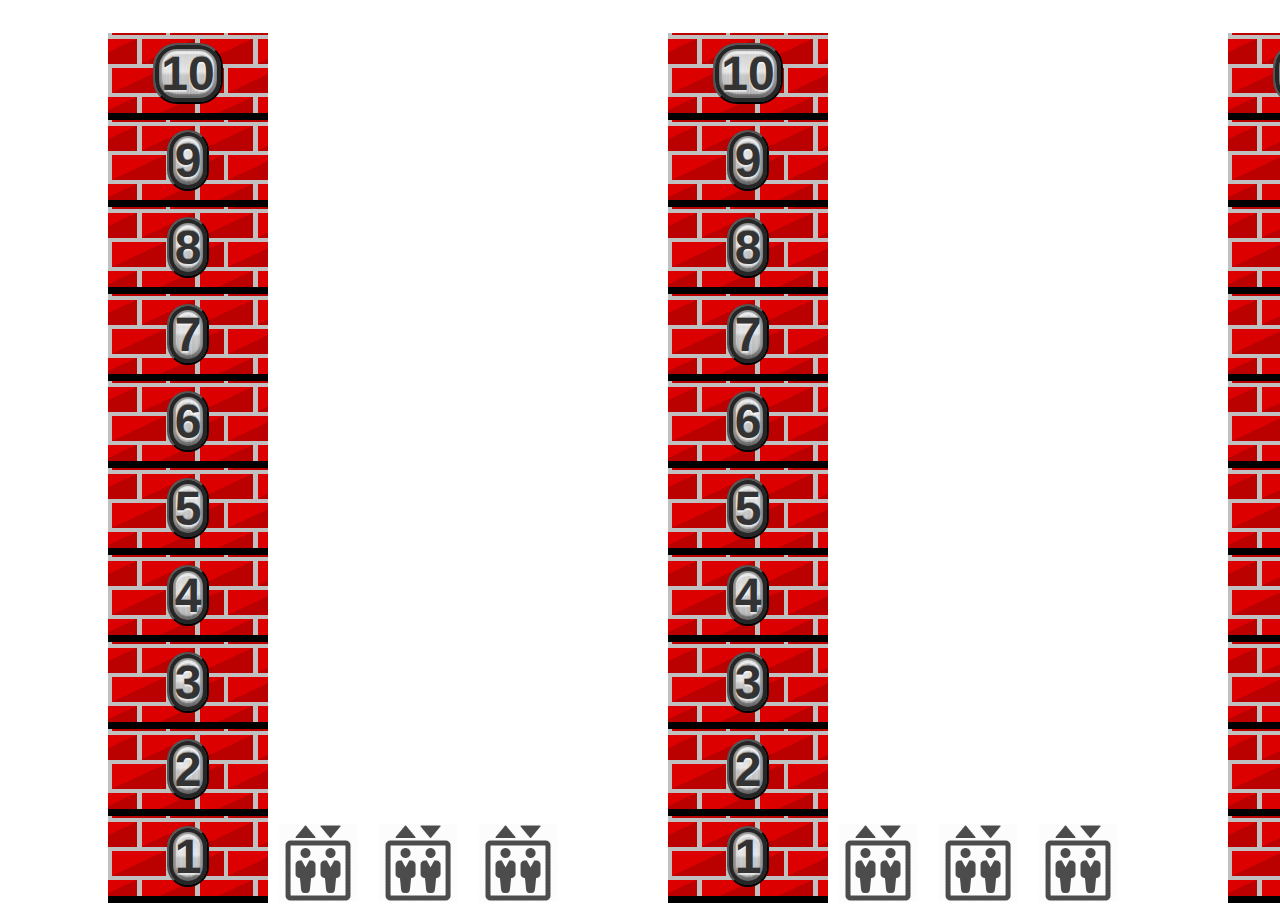
<file: index.html>
<!DOCTYPE html>
<html lang="en">
  <head>
    <meta charset="UTF-8" />
    <meta name="viewport" content="width=device-width, initial-scale=1.0" />
    <title>Elevators</title>
    <script>let exports = {};</script>

    <script src="elevator.js"></script>
    <script src="config.js"></script>
    <script src="functions.js"></script>
    <link rel="stylesheet" href="style.css" />
  </head>
  <body>
    <div id="noElevators" style="height: 25px;"></div>

    <div class="mainContainer" id="mainContainerId">
       
    </div>
    <script>
      const NUM_OF_ELEVATORS = setting.NUM_OF_ELEVATORS;
      const NUM_OF_BUILDINGS = setting.NUM_OF_BUILDINGS; 
      const NUM_OF_FLOORS = setting.NUM_OF_FLOORS;

      const buildingMaster = BuildingMasterFactory.createBuildingMaster(NUM_OF_BUILDINGS, NUM_OF_ELEVATORS,NUM_OF_FLOORS); 
      
      
      for (let b = 0; b < NUM_OF_BUILDINGS; b++) {
          const building = buildingMaster.buildings[b];
          const mainContainer = document.getElementById("mainContainerId");
          
          // Create elevators container
          const elevatorsContainer = document.createElement("div");
          createElevators(building,b,elevatorsContainer,setting)
          
          // Create floors container
          const floorsContainer = document.createElement("div");
          createFloors(buildingMaster,building,b,floorsContainer,setting); 

          mainContainer.appendChild(elevatorsContainer);
          mainContainer.appendChild(floorsContainer);
      }

    </script>
  </body>
</html>
</file>
<file: style.css>
.mainContainer {
    display: flex;
    flex-direction: row-reverse;
    justify-content: flex-end;
    
}

.counterAndFloors{
    display: flex;
    flex-direction: row-reverse;
}
#floors {
    flex-direction: column  ;
    justify-self: space-between;
    display: flex;

}

.elevators {
    display: flex;
    justify-content: center;
    align-items: flex-end;

}

.floor {
    background-color: silver;
    background-image: linear-gradient(335deg, #b00 23px, transparent 23px),
        linear-gradient(155deg, #d00 23px, transparent 23px),
        linear-gradient(335deg, #b00 23px, transparent 23px),
        linear-gradient(155deg, #d00 23px, transparent 23px);
    background-size: 58px 58px;
    background-position: 0px 2px, 4px 35px, 29px 31px, 34px 6px;
    position: relative;
    justify-content: center;
    align-items: center;
    display: flex;
    width: 160px;
    border-bottom: 7px solid black;

}

.metal {
    position: relative;
    margin: 5px auto;
    outline: none;
    font: bold 4em "Helvetica Neue", Arial, Helvetica, Geneva, sans-serif;
    text-align: center;
    color: hsla(0, 0%, 20%, 1);
    text-shadow: hsla(0, 0%, 40%, .5) 0 -1px 0, hsla(0, 0%, 100%, .6) 0 2px 1px;
    background-color: hsl(0, 0%, 90%);
    box-shadow: inset hsla(0, 0%, 15%, 1) 0 0px 0px 4px,
        /* border */
        inset hsla(0, 0%, 15%, .8) 0 -1px 5px 4px,
        /* soft SD */
        inset hsla(0, 0%, 0%, .25) 0 -1px 0px 7px,
        /* bottom SD */
        inset hsla(0, 0%, 100%, .7) 0 2px 1px 7px,
        /* top HL */
        hsla(0, 0%, 0%, .0) 0 -5px 6px 4px,
        /* outer SD */
        hsla(0, 0%, 100%, .0) 0 5px 6px 4px;
    /* outer HL */
    transition: color .2s;
}


.elevatorsStyle {
    width: 80px;
    height: 80px;
    margin: 0 10px;
    position: relative;
    margin-bottom: 0px;
    transition: margin-bottom var(--transition-duration, 0s);

}

.counterContainer {
    display: flex;
    justify-content: center;
    align-items: center;
    width: 100px;
    
    
}
.counterStyle{
    position: relative;
    margin-top: 0px;
    margin-bottom: 0px;
    font-size: 40px;
}

.metal.linear {
    width: auto;
    font-size: 3em;
    height: auto;
    border-radius: .5em;
    background-image: -webkit-repeating-linear-gradient(left, hsla(0, 0%, 100%, 0) 0%, hsla(0, 0%, 100%, 0) 6%, hsla(0, 0%, 100%, .1) 7.5%),
        -webkit-repeating-linear-gradient(left, hsla(0, 0%, 0%, 0) 0%, hsla(0, 0%, 0%, 0) 4%, hsla(0, 0%, 0%, .03) 4.5%),
        -webkit-repeating-linear-gradient(left, hsla(0, 0%, 100%, 0) 0%, hsla(0, 0%, 100%, 0) 1.2%, hsla(0, 0%, 100%, .15) 2.2%),
        linear-gradient(180deg, hsl(0, 0%, 78%) 0%, hsl(0, 0%, 90%) 47%, hsl(0, 0%, 78%) 53%, hsl(0, 0%, 70%)100%);
}

.metal.linearGreenBackground {
    width: auto;
    font-size: 3em;
    height: auto;
    border-radius: .5em;
    background-color: green;
}
</file>
